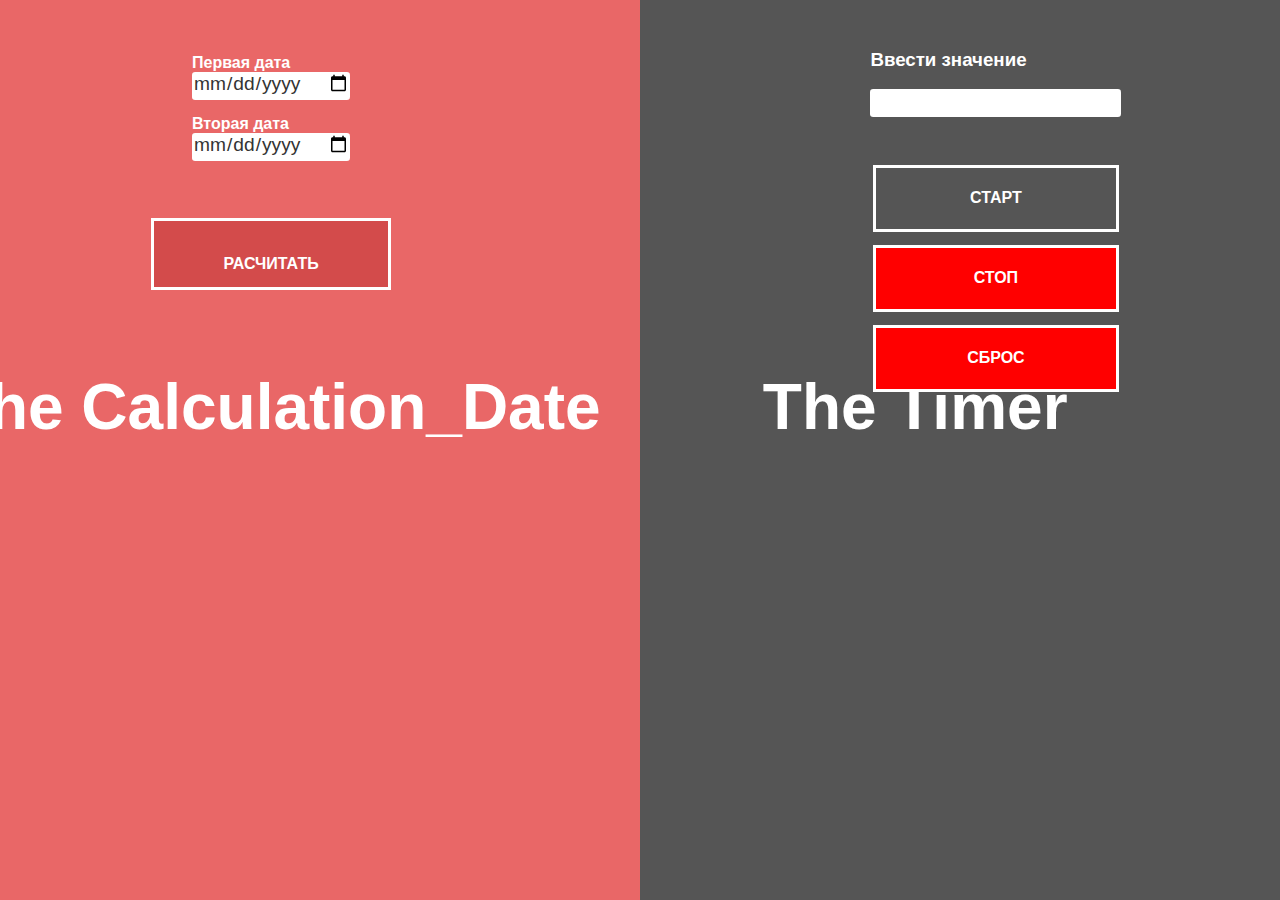
<file: index.html>
<!doctype html>
<html lang="en">
<head>
    <meta charset="UTF-8">
    <meta name="viewport"
          content="width=device-width, user-scalable=no, initial-scale=1.0, maximum-scale=1.0, minimum-scale=1.0">
    <meta http-equiv="X-UA-Compatible" content="ie=edge">
    <title>Calculating The Date</title>
    <link rel="stylesheet" href="style.css">

</head>
<body>



<div class="wrapper">
    <div class="split left">
        <h1>The Calculation_Date</h1>
        <form id="datecalc">
            <label>
                <strong>Первая дата</strong>
                <input class="datalist" type="date" name="firstDAte">
            </label>
            <label>
                <strong>Вторая дата</strong>
                <input class="datalist" type="date" name="secondDAte">

            </label>
            <a href="#" type="submit"><button class="button_1" type="submit">расчитать</button></a>

            <p id="datecalc__result"></p>
        </form>
    </div>


    <div class="split right">
        <h1>The Timer</h1>

        <div class="right_form">
            <h3>Ввести значение</h3>
            <div class="wave"></div>
            <input type="number" name="time" id="time">
                            <a href="#" class="button">Старт</a>

            <div class="timer"></div>
            <div class="stop"><a href="#" class="button buttonLast">Стоп</a></div>
            <div class="reset"><a href="#" class="button buttonChart">Сброс</a></div>
        </div>
    </div>
</div>

</script>
</body>
</html>
</file>
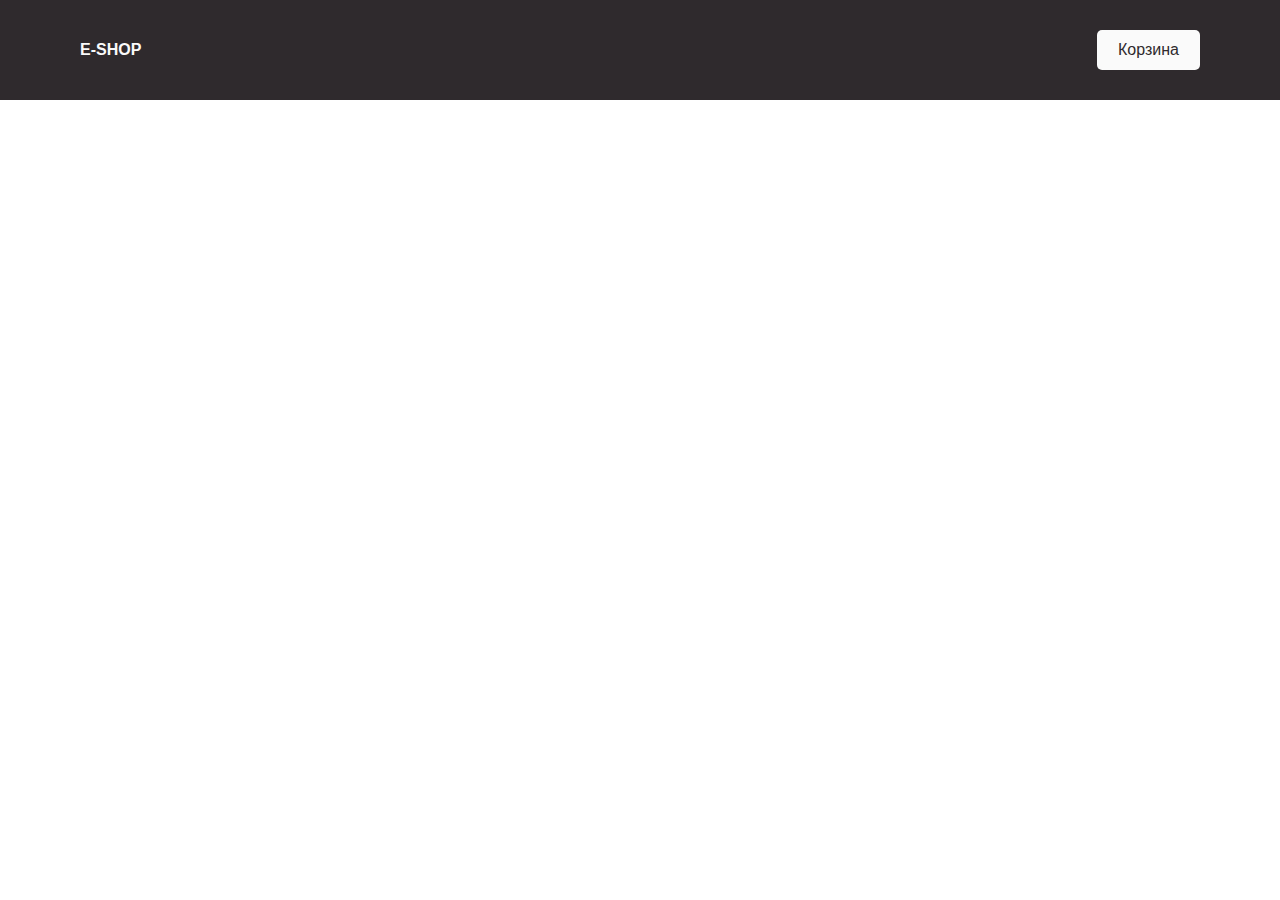
<file: project/index.html>
<!DOCTYPE html>
<html lang="en">
<head>
    <meta charset="UTF-8">
    <title>Интернет-магазин</title>
    <link rel="stylesheet" href="css/normalize.css">
    <link rel="stylesheet" href="css/style.css">
</head> 
<body>
    <header>
        <div class="logo">E-shop</div>
        <button class="btn-cart" type="button">Корзина</button>
        <div class="btn-cart__pop-up"></div>
    </header>
    <main>
        <div class="products"></div>
    </main>

    <!--beforestart-->
    <!--<p>-->
        <!--afterstart-->
        <!--<span></span>-->
        <!--beforeend-->
    <!--</p> -->
    <!--afterend-->
    <script src="js/main.js"></script>
</body>
</html>
</file>
<file: style.css>
.header{
    margin-left: 35%;
}

.wrapper{
    width: 1200px;

}

form#datecalc {
    margin-left: 30%;
    margin-top: 54px;
    position: absolute;
}

.right_form {
    margin-left: 36%;
    margin-top: 30px;
    position: absolute;
}

h1 {
    margin-top: 190px;
}
label {
    display: block;
    margin-bottom: 15px;
}



input#time{
    font-family: 'Roboto', sans-serif;
    color: #333;
    font-size: 1.2rem;
    margin: 0 auto;
    border-radius: 0.2rem;
    background-color: rgb(255, 255, 255);
    border: none;
    display: block;
    border-bottom: 0.3rem solid transparent;
    transition: all 0.3s;
}

.datalist{
    font-family: 'Roboto', sans-serif;
    color: #333;
    font-size: 1.2rem;
    margin: 0 auto;
    border-radius: 0.2rem;
    background-color: rgb(255, 255, 255);
    border: none;
    display: block;
    border-bottom: 0.3rem solid transparent;
    transition: all 0.3s;
}


:root {
    --container-bg-color: #333;
    --left-bg-color: rgba(223, 39, 39, 0.7);
    --left-button_1-hover-color: rgba(161, 11, 11, 0.3);
    --right-bg-color: rgba(43, 43, 43, 0.8);
    --right-button-hover-color: rgba(92, 92, 92, 0.3);
    --hover-width: 75%;
    --other-width: 25%;
    --speed: 1000ms;
}

.button_1 {
    display: block;
    position: absolute;
    left: 50%;
    top: 40%;
    height: 4.5rem;
    padding-top: 1.3rem;
    width: 15rem;
    text-align: center;
    color: #fff;
    border: #fff solid 0.2rem;
    font-size: 1rem;
    font-weight: bold;
    text-transform: uppercase;
    text-decoration: none;
    transform: translateX(-50%);
    margin-top: 115px;
    outline: none;
    background-color: var(--left-button_1-hover-color);

}

a.button.buttonChart {
    margin-top: 260px;
    background-color: red;
}

html, body {
    padding:0;
    margin:0;
    font-family: 'Franklin Gothic Medium', 'Arial Narrow', Arial, sans-serif;
    width: 100%;
    height: 100%;
    overflow-x: hidden;
    color: white;
}

h1 {
    font-size: 4rem;
    color: #fff;
    position: absolute;
    left: 43%;
    top: 20%;
    transform: translateX(-50%);
    white-space: nowrap;
}

.button{
    display: block;
    position: absolute;
    left: 50%;
    top: 40%;
    height: 2.5rem;
    padding-top: 1.3rem;
    width: 15rem;
    text-align: center;
    color: #fff;
    border: #fff solid 0.2rem;
    font-size: 1rem;
    font-weight: bold;
    text-transform: uppercase;
    text-decoration: none;
    transform: translateX(-50%);
    margin-top: 100px;
}
.buttonLast{
    margin-top: 180px;
    background-color: red;
}
.split.left .button_1:hover {
    background-color: var(--left-button_1-hover-color);
    border-color: var(--left-button_1-hover-color);
}

.split.right .button:hover {
    background-color: var(--right-button-hover-color);
    border-color: var(--right-button-hover-color);
}

.container {
    position: relative;
    width: 100%;
    height: 100%;
    background: var(--container-bg-color);
}

.split {
    position: absolute;
    width: 50%;
    height: 100%;
    overflow: hidden;
}

.split.left {
    left:0;
    background: url('https://static.tildacdn.com/tild3032-3232-4161-b965-313963623537/850_2350.jpg') center center no-repeat;
    background-size: cover;
}

.split.left:before {
    position:absolute;
    content: "";
    width: 100%;
    height: 100%;
    background: var(--left-bg-color);
}

.split.right {
    right:0;
    background: url('https://appleb.ru/wp-content/uploads/2019/2/zabyli-parol-apple-watch-vot-kak-obojti-jeto-s_8_1.jpeg') center center no-repeat;
    background-size: cover;
}

.split.right:before {
    position:absolute;
    content: "";
    width: 100%;
    height: 100%;
    background: var(--right-bg-color);
}

.split.left, .split.right, .split.right:before, .split.left:before {
    transition: var(--speed) all ease-in-out;
}

.hover-left .left {
    width: var(--hover-width);
}

.hover-left .right {
    width: var(--other-width);
}

.hover-left .right:before {
    z-index: 2;
}


.hover-right .right {
    width: var(--hover-width);
}

.hover-right .left {
    width: var(--other-width);
}

.hover-right .left:before {
    z-index: 2;
}

@media(max-width: 800px) {
    h1 {
        font-size: 2rem;
    }

    .button,.button_1 {
        width: 12rem;
    }
}

@media(max-height: 700px) {
    .button,.button_1 {
        top: 45%;
    }
}
</file>
<file: project/css/style.css>
body{
    font-family: 'SF Pro Display', sans-serif;
}
header{
    display: flex;
    background-color: #2f2a2d;
    justify-content: space-between;
    color: #fafafa;
    padding: 30px 80px;
}
button{
    outline: none;
}
.logo{

    text-transform: uppercase;
    font-weight: bold;
}
.btn-cart{
    background-color: #fafafa;
    padding: 10px 20px;
    border: 1px solid transparent;
    color: #2f2a2d;
    border-radius: 5px;
    transition: all ease-in-out .4s;
    cursor: pointer;
}
.btn-cart:hover{
    background-color: transparent;
    border-color: #fafafa;
    color: #fafafa;
}
.btn-cart, .logo{
    align-self: center;
}
.products{
    column-gap: 30px;
    display: grid;
    grid-template-columns: repeat(auto-fit, 200px);
    grid-template-rows: 1fr;
    padding: 40px 80px;
    justify-content: space-between;
}
p {
    margin: 0 0 5px 0;
}
.product-item{
    display: flex;
    flex-direction: column;
    width: 200px;
    border-radius: 5px;
    overflow: hidden;
    margin: 20px 0;
}
img {
    max-width: 100%;
    height: auto
}
.desc {
    border: 1px solid #c0c0c040;
    padding: 15px
}
.buy-btn{
    margin-top: 5px;
    background-color: #2f2a2d;
    padding: 10px 20px;
    border: 1px solid transparent;
    color: #fafafa;
    border-radius: 5px;
    transition: all ease-in-out .4s;
    cursor: pointer;
}
.buy-btn:hover{
    background-color: transparent;
    border-color: #2f2a2d;
    color: #2f2a2d;
}
.btn-cart__pop-up{
    position: absolute;
    width: 300px;
    padding: 20px;
    background-color: orange;
    border-radius: 20px;
    top: 18%;
    right: 6%;
    display: none;
}
.btn-cart__pop-up__block{
    display: flex;
    flex-direction: column;
    justify-content: space-around;
    align-items: center;
}
</file>
